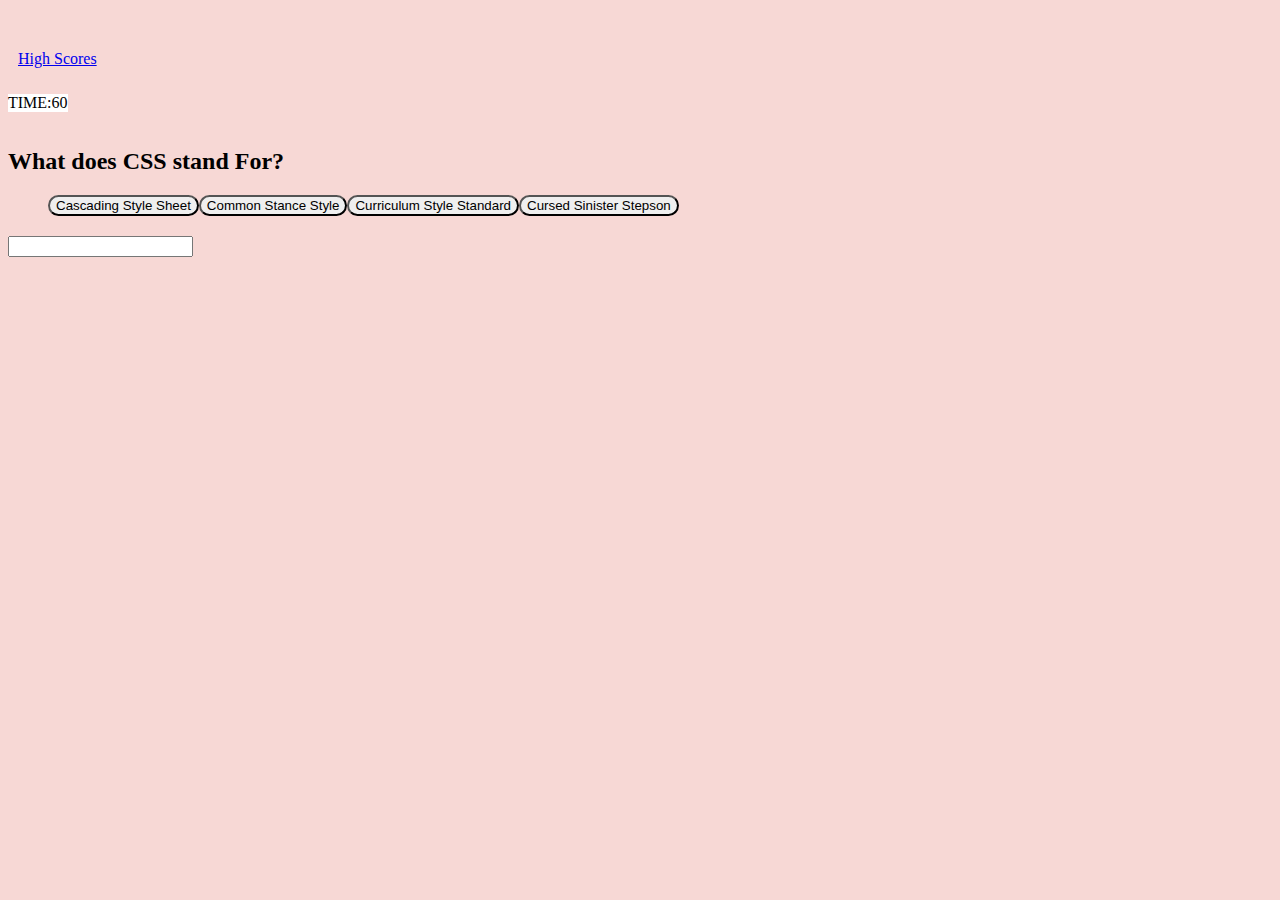
<file: index.html>
<!DOCTYPE html>
<html lang="en">
<head>
    <meta charset="UTF-8">
    <meta http-equiv="X-UA-Compatible" content="IE=edge">
    <meta name="viewport" content="width=device-width, initial-scale=1.0">
    <link rel="stylesheet" href="./assets/css/style.css"/>
    <title>JavaScript Quiz</title>
</head>

<body>
    <header>
        <h1>JavaScript Quiz</h1>
        <div id="highScores">
            <a href="./scores.html">High Scores</a>
        </div>
        <h2>Answer the questions before the time runs out!</h2>
        <h3>Your score will be penalized for wrong answers!</h3>
        <div class="timer">
            <p>TIME:<span id="time">60</span></p>
        </div>
        <div class="start">
            <button class="startButton">START</button>  
        </div>
    </header>

    <section class="question-display">
        <h2 id="question-title"></h2>
        <ol class="d" id="question-options"></ol>
        <div id="question-response"></div>
    </section>
    <section id="results-display">
        <h2 id="results-score"></h2>
        <h3 id="instructions"></h3>
        <input id="player-initials" />
    </section>

<script src="./assets/js/script.js"></script>
</body>
</html>
</file>
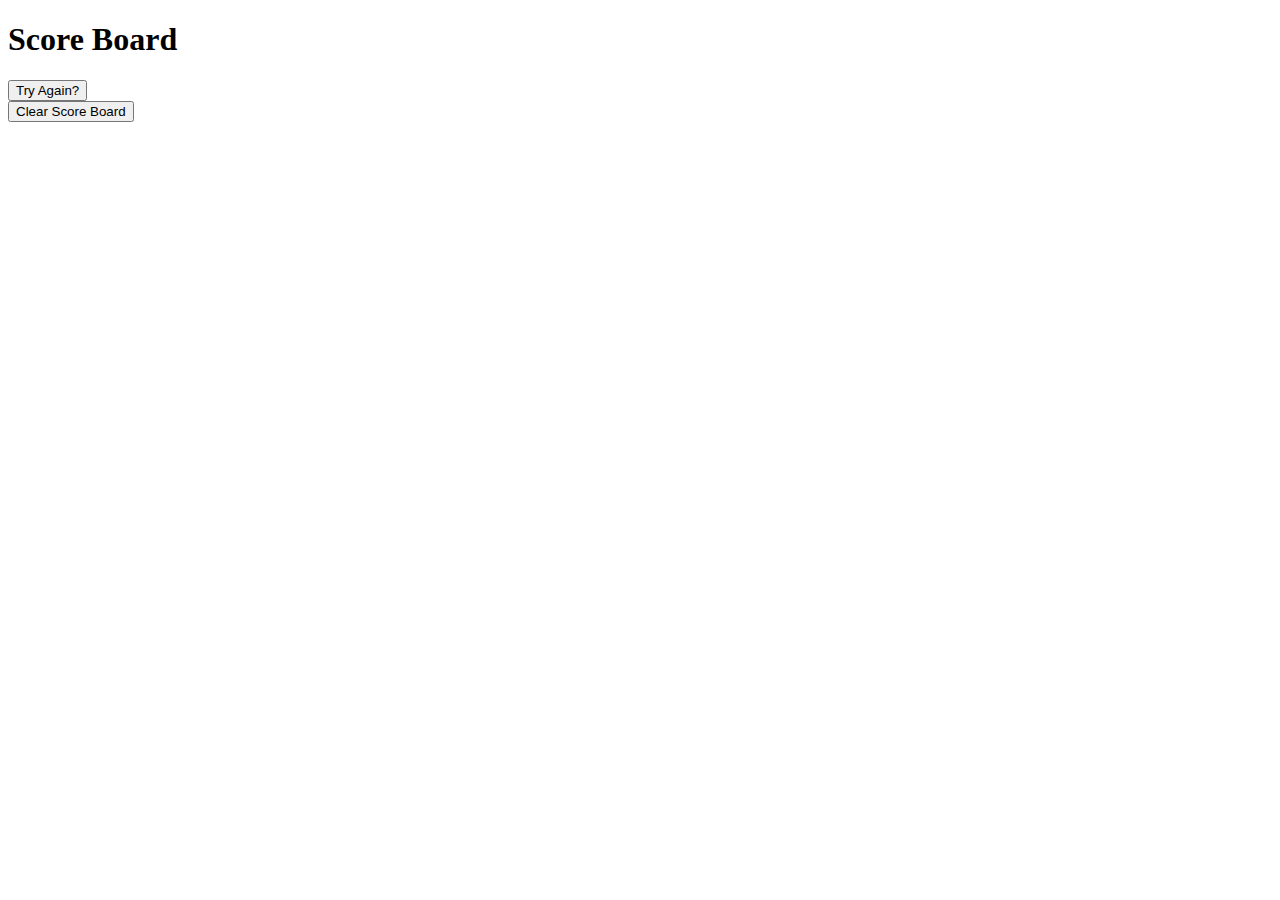
<file: scores.html>
<!DOCTYPE html>
<html lang="en">
<head>
    <meta charset="UTF-8">
    <meta http-equiv="X-UA-Compatible" content="IE=edge">
    <meta name="viewport" content="width=device-width, initial-scale=1.0">
    <title>Score Board</title>
</head>
<body>
    <header>
        <div id="high-scores">
            <h1>Score Board</h1>
        </div>

    <div>
        <ol id="list"></ol>
    </div>
    <div>
        <a href="./index.html"><button>Try Again?</button></a>
    </div>
    <div>
        <button id="clear-board" class="btn">Clear Score Board</button>
    </div>
    </header>
    <script src="./assets/js/script.js"></script>
</body>
</html>
</file>
<file: assets/css/style.css>
body {
    background-color: rgb(247, 216, 213); 
}

.quizContainer {
    text-align: center;
    background-color: lightgreen;
    border-style: ridge;
    border-color: black;
    border-radius: 35px;
}

p {
    background-color: white;
    font-size: medium;
    display: inline-flex;
}

button {
    border-radius: 35px;
}

button:hover {
    cursor: pointer;
}

#countdown {
    background-color: pink; 
    border-style: solid;
    border-color: black;   
}

#startButton {
    display: inline;
}

#questionBox {
    margin-top: 50px;
}

#yourScore {
    margin: 50px 10px 10px;
}

#highScores {
    margin: 50px 10px 10px;
}

.answerChoices {
    margin: 50px 15px;
}
</file>
